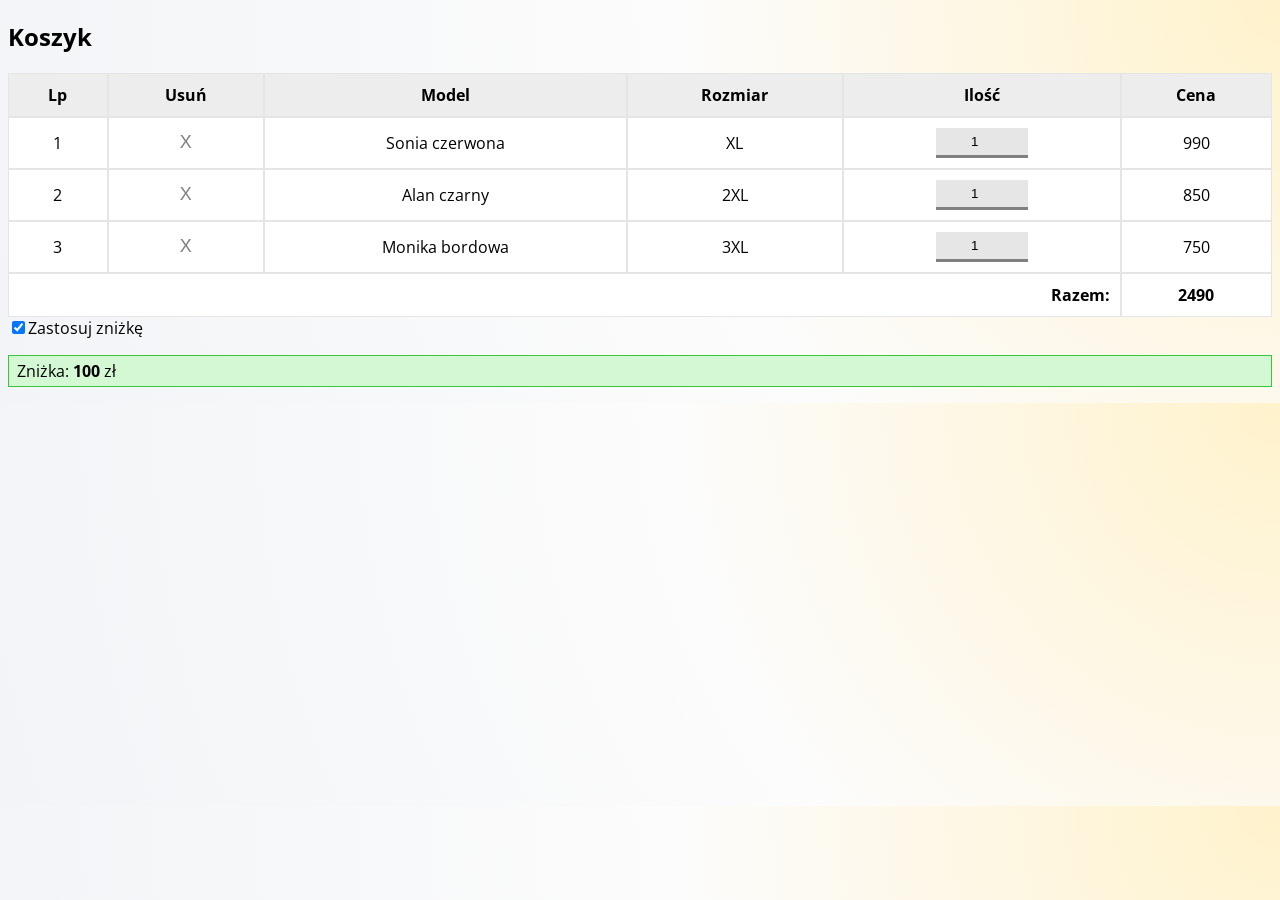
<file: index.html>
<!DOCTYPE html>
<html lang="pl">
<head>
  <meta charset="UTF-8">
  <meta name="viewport" content="width=device-width, initial-scale=1.0">
  <title>JS od podstaw</title>
  <link rel="stylesheet" href="src/css/styles.css">
</head>
<body>
  <h2>Koszyk</h2>

  <table class="card-table">
    <thead>
      <tr>
        <th>Lp</th>
        <th>Usuń</th>
        <th>Model</th>
        <th>Rozmiar</th>
        <th>Ilość</th>
        <th>Cena</th>
      </tr>
    </thead>
    <tbody id="items">
    </tbody>
    <tfooter>
      <tr>
        <td colspan="5" style="text-align: right;"><b>Razem:</b></td>
        <td><b id="total-price"></b></td>
      </tr>
    </tfooter>
  </table>

  <label class="add-discount"><input id="add-discount" type="checkbox">Zastosuj zniżkę</label>
  

  <p class="discount hidden" id="discount" data-discount-should-be-enabled="1">Zniżka: <b id="discount-amount">0</b> zł</p>

  <script src="src/js/cart.js"></script>
</body>
</html>
</file>
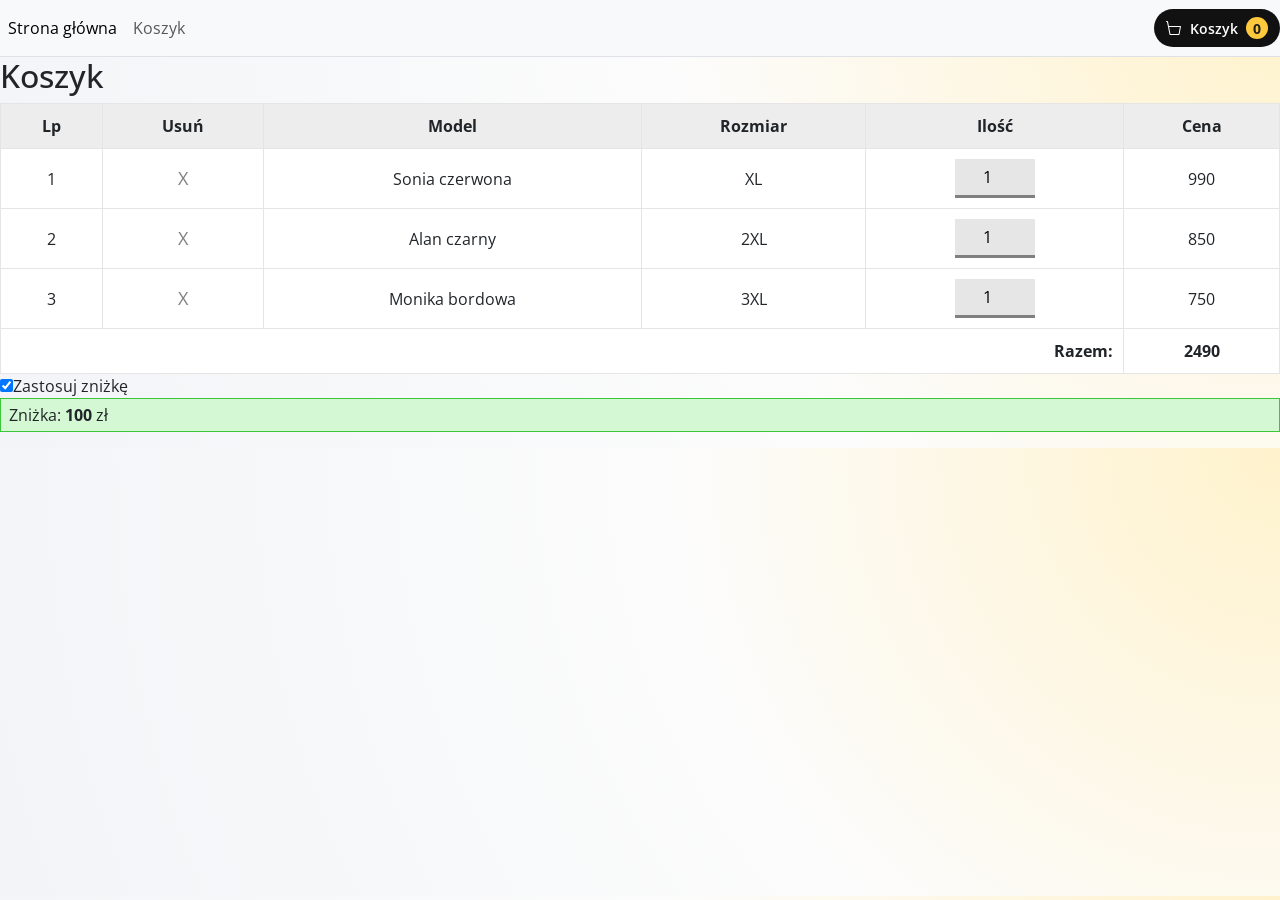
<file: koszyk.html>
<!DOCTYPE html>
<html lang="pl">
<head>
  <meta charset="UTF-8">
  <meta name="viewport" content="width=device-width, initial-scale=1.0">
  <title>JS od podstaw</title>
  <link href="https://cdn.jsdelivr.net/npm/bootstrap@5.3.8/dist/css/bootstrap.min.css" rel="stylesheet" integrity="sha384-sRIl4kxILFvY47J16cr9ZwB07vP4J8+LH7qKQnuqkuIAvNWLzeN8tE5YBujZqJLB" crossorigin="anonymous">
  <link rel="stylesheet" href="src/css/styles.css">
</head>
<body>

<nav class="navbar navbar-expand-lg navbar-light bg-light border-bottom">
  <button class="navbar-toggler" type="button" data-bs-toggle="collapse" data-bs-target="#navbarNavAltMarkup" aria-controls="navbarNavAltMarkup" aria-expanded="false" aria-label="Toggle navigation">
    <span class="navbar-toggler-icon"></span>
  </button>
  <div class="collapse navbar-collapse" id="navbarNavAltMarkup">
    <div class="navbar-nav">
      <a class="nav-item nav-link active" href="index.html">Strona główna</a>
      <a class="nav-item nav-link" href="koszyk.html">Koszyk</a>
    </div>
    <div class="nav-cart-indicator ms-auto">
      <span class="cart-icon" aria-hidden="true">
        <svg viewBox="0 0 16 16" width="16" height="16" fill="currentColor">
          <path d="M0 1.5A.5.5 0 0 1 .5 1h1a.5.5 0 0 1 .49.402L2.89 6H14.5a.5.5 0 0 1 .491.592l-1.5 8A.5.5 0 0 1 13 15H4a.5.5 0 0 1-.491-.408L1.01 2H.5a.5.5 0 0 1-.5-.5M3.102 7l1.313 7h8.17l1.313-7z"/>
        </svg>
      </span>
      <span>Koszyk</span>
      <span class="cart-count" aria-label="Liczba produktów w koszyku">0</span>
    </div>
  </div>
</nav>

  <h2>Koszyk</h2>

  <table class="card-table">
    <thead>
      <tr>
        <th>Lp</th>
        <th>Usuń</th>
        <th>Model</th>
        <th>Rozmiar</th>
        <th>Ilość</th>
        <th>Cena</th>
      </tr>
    </thead>
    <tbody id="items">
    </tbody>
    <tfooter>
      <tr>
        <td colspan="5" style="text-align: right;"><b>Razem:</b></td>
        <td><b id="total-price"></b></td>
      </tr>
    </tfooter>
  </table>

  <label class="add-discount"><input id="add-discount" type="checkbox">Zastosuj zniżkę</label>
  

  <p class="discount hidden" id="discount" data-discount-should-be-enabled="1">Zniżka: <b id="discount-amount">0</b> zł</p>
<script src="https://cdn.jsdelivr.net/npm/bootstrap@5.3.8/dist/js/bootstrap.bundle.min.js" integrity="sha384-FKyoEForCGlyvwx9Hj09JcYn3nv7wiPVlz7YYwJrWVcXK/BmnVDxM+D2scQbITxI" crossorigin="anonymous"></script>
  <script src="src/js/cart.js"></script>
</body>
</html>
</file>
<file: src/css/styles.css>
@import url('https://fonts.googleapis.com/css2?family=Open+Sans:ital,wght@0,400;0,600;0,800;1,400;1,600;1,800&display=swap');

body {
  font-family: 'Open Sans', sans-serif;
  background: radial-gradient(circle at top right, #fff2cc 0%, #fcfcfc 45%, #f2f4f7 100%);
  font-size: 16px;
}

.navbar {
  backdrop-filter: blur(4px);
}

.nav-cart-indicator {
  display: inline-flex;
  align-items: center;
  gap: 8px;
  background: #111111;
  color: #ffffff;
  border-radius: 999px;
  padding: 8px 12px;
  font-size: 14px;
  font-weight: 600;
}

.cart-icon {
  display: inline-flex;
  align-items: center;
  justify-content: center;
}

.cart-count {
  min-width: 22px;
  height: 22px;
  border-radius: 50%;
  display: inline-flex;
  align-items: center;
  justify-content: center;
  background: #ffc83d;
  color: #1e1e1e;
  font-weight: 700;
}
.card-table {
  background-color: #fff;
  width: 100%;
  border-spacing: 0;
  text-align:center;
}
.card-table th,
.card-table td {
  border: 1px solid #e5e5e5;
  padding: 10px;
}
.card-table th {
  background-color: #ededed;
}

.discount{
    border:1px solid #3bc53b;
    padding: 4px 8px;
    background-color: #d3f8d3;
}

.hidden{
    display:none;
}

.add-discount:hover,
#add-discount:hover
{
    cursor:pointer;
}

.marked{
    background-color:rgb(255, 242, 207)
}

.card-table td input{
  width:80px;
}

.delete{
  background:none;
  border:0;
  font-size:18px;
  color:grey;
  cursor:pointer;
}

input{
  padding:6px;
  border:0;
  border-bottom:3px solid grey;
  background-color:rgb(230, 230, 230);
  text-align:center;
}

.box{
  background-color:#ffffff;
  border:1px solid #e5e5e5;
  border-radius: 14px;
  overflow: hidden;
  box-shadow: 0 12px 22px rgba(0, 0, 0, 0.06);
}

.box-body{
  padding:10px 20px;
}

.box-title{
  font-size:18px;
  font-weight:600;
}

.button{
  background-color:#000000;
  color:#ffffff;
  padding:10px 20px;
  border:0;
  font-size:16px;
  font-weight:600;
  cursor:pointer;
  transition:0.3s;
}

.button:hover{
  background-color:#2f3030;
}

.products{
  display: flex;
  flex-wrap: wrap;
  gap: 20px;
}

.products .box {
  width: min(100%, 320px);
}

.cart-panel {
  position: sticky;
  top: 96px;
  border-radius: 18px;
  padding: 22px;
  background: linear-gradient(145deg, #ffffff, #f8f9fb);
  border: 1px solid #e8e8e8;
  box-shadow: 0 20px 30px rgba(0, 0, 0, 0.08);
}

.cart-panel-header {
  display: flex;
  align-items: center;
  justify-content: space-between;
  margin-bottom: 18px;
}

.cart-panel-header h3 {
  margin: 0;
  font-size: 22px;
}

.cart-panel-badge {
  min-width: 30px;
  height: 30px;
  border-radius: 999px;
  display: inline-flex;
  align-items: center;
  justify-content: center;
  font-weight: 700;
  background: #111111;
  color: #ffffff;
}

.cart-panel-icon {
  width: 84px;
  height: 84px;
  border-radius: 50%;
  display: grid;
  place-items: center;
  margin-bottom: 14px;
  background: #fff2cc;
  color: #262626;
}

.cart-panel-title {
  font-size: 20px;
  font-weight: 700;
  margin: 0 0 6px;
}

.cart-panel-subtitle {
  color: #606060;
  margin: 0 0 18px;
}

.cart-panel-summary {
  display: flex;
  align-items: center;
  justify-content: space-between;
  border-top: 1px dashed #cfcfcf;
  padding-top: 12px;
  font-size: 18px;
}

@media (max-width: 991px) {
  .cart-panel {
    position: static;
    top: auto;
  }

  .nav-cart-indicator {
    margin-top: 12px;
    width: fit-content;
  }
}
</file>
